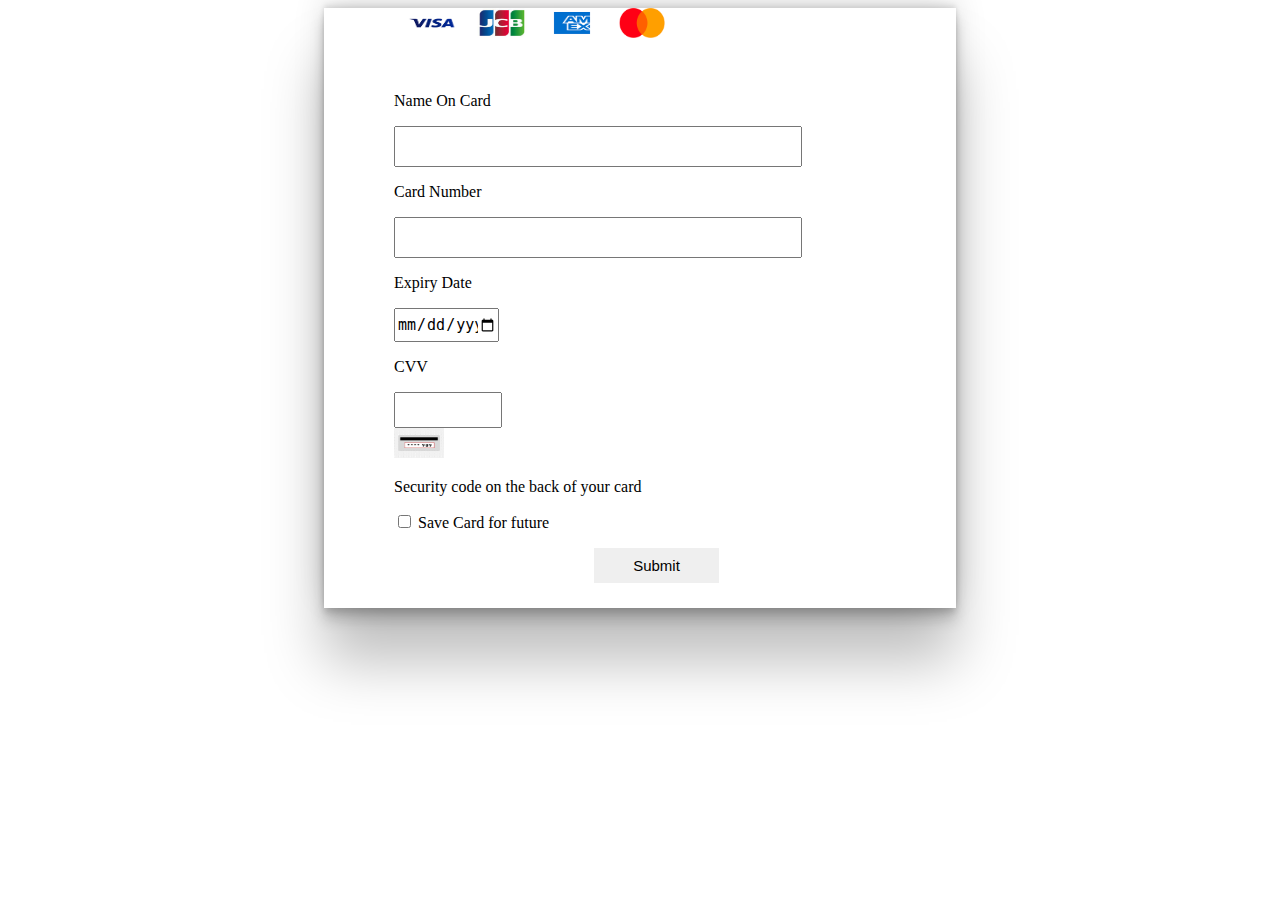
<file: payment.html>
<!DOCTYPE html>
<html lang="en">

<head>
    <meta charset="UTF-8">
    <meta http-equiv="X-UA-Compatible" content="IE=edge">
    <meta name="viewport" content="width=device-width, initial-scale=1.0">
    <title>Document</title>
    <link rel="stylesheet" href="./styles/payment.css">
   
</head>

<body>
    <div id="mainpay">
        <!-- image box -->
        <div id="symbol">
            <div> <img
                    src="[data-uri]" />
            </div>
            <div> <img
                    src="[data-uri]" />
            </div>
            <div> <img
                    src="[data-uri]" />
            </div>
            <div> <img
                    src="[data-uri]" />
            </div>
        </div>
        <!-- image box end -->
        <br>
        <!-- form data start -->

        <div id="formdata">
            <form>
                <div>
                    <p> Name On Card</p>
                    <input id="name" type="text" /><br />
                </div>
                <div>
                    <p>Card Number</p>
                    <input id="cardNum" type="num" /><br />
                </div>
                <div>
                    <p>Expiry Date</p>
                    <input id="date" type="date" br />
                </div>
                <div id="cvvpage">
                    <p>CVV</p>
                    <input id="cvv" type="text">
                    <div><img
                            src="[data-uri]" />
                    </div>
                    <p>Security code on the back of your card</p>
                    <input type="checkbox" id="checkbox"> Save Card for future</p>

                </div>
                <div> <input type="submit"   class="input" > </div>
            </form>
        </div>
    </div>
</body>

</html>

<script src="./script/payment.js"></script>
</file>
<file: styles/payment.css>
#mainpay {
    width: 50%;
    height: 600px;
    /* border: 1px solid teal; */
    box-shadow: rgba(0, 0, 0, 0.25) 0px 54px 55px, rgba(0, 0, 0, 0.12) 0px -12px 30px, rgba(0, 0, 0, 0.12) 0px 4px 6px, rgba(0, 0, 0, 0.17) 0px 12px 13px, rgba(0, 0, 0, 0.09) 0px -3px 5px;
    margin: auto;
}

#symbol {
    height: 50px;
    width: 80%;
    /* border: 1px solid red; */
    display: flex;
    margin: auto;
}

#symbol>div {
    height: 30px;
    width: 50px;
    gap: 10px;
    margin-left: 20px;
}

img {
    height: 30px;
    width: 50px;
}

#formdata {
    margin-left: 70px;
}

#cardNum, #name {
    height: 35px;
    width: 400px;
    font-size: 20px;
}

#date, #cvv {
    height: 30px;
    width: 100px;
    font-size: 15px;
}

.input {
    margin-left: 200px;
    height: 35px;
    width: 125px;
    cursor: pointer;
    color: black;
    font-size: 15px;
    border: none;

}
.input:hover {
    background-color: teal;
    color: white;
}
</file>
